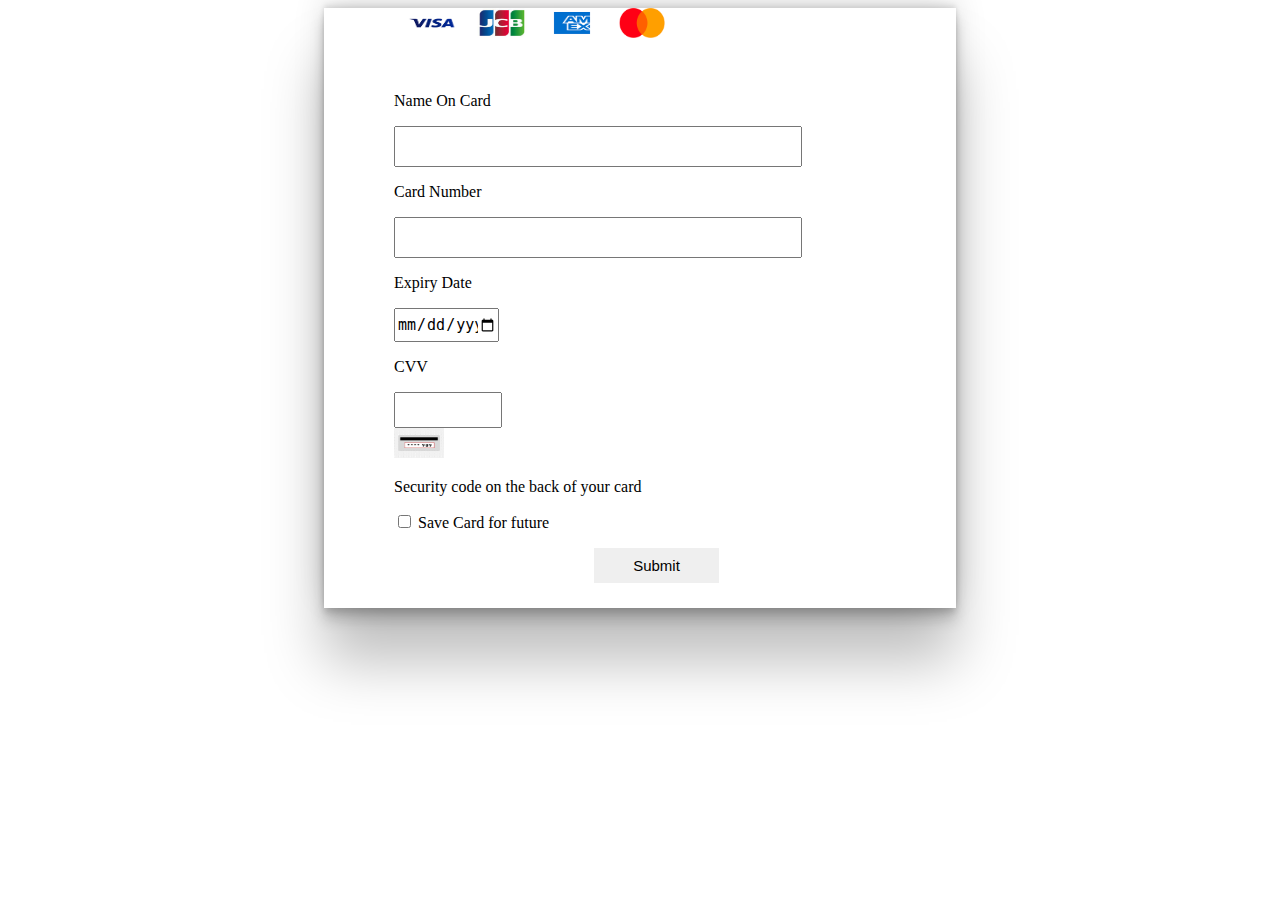
<file: payment.html>
<!DOCTYPE html>
<html lang="en">

<head>
    <meta charset="UTF-8">
    <meta http-equiv="X-UA-Compatible" content="IE=edge">
    <meta name="viewport" content="width=device-width, initial-scale=1.0">
    <title>Document</title>
    <link rel="stylesheet" href="./styles/payment.css">
   
</head>

<body>
    <div id="mainpay">
        <!-- image box -->
        <div id="symbol">
            <div> <img
                    src="[data-uri]" />
            </div>
            <div> <img
                    src="[data-uri]" />
            </div>
            <div> <img
                    src="[data-uri]" />
            </div>
            <div> <img
                    src="[data-uri]" />
            </div>
        </div>
        <!-- image box end -->
        <br>
        <!-- form data start -->

        <div id="formdata">
            <form>
                <div>
                    <p> Name On Card</p>
                    <input id="name" type="text" /><br />
                </div>
                <div>
                    <p>Card Number</p>
                    <input id="cardNum" type="num" /><br />
                </div>
                <div>
                    <p>Expiry Date</p>
                    <input id="date" type="date" br />
                </div>
                <div id="cvvpage">
                    <p>CVV</p>
                    <input id="cvv" type="text">
                    <div><img
                            src="[data-uri]" />
                    </div>
                    <p>Security code on the back of your card</p>
                    <input type="checkbox" id="checkbox"> Save Card for future</p>

                </div>
                <div> <input type="submit"   class="input" > </div>
            </form>
        </div>
    </div>
</body>

</html>

<script src="./script/payment.js"></script>
</file>
<file: styles/payment.css>
#mainpay {
    width: 50%;
    height: 600px;
    /* border: 1px solid teal; */
    box-shadow: rgba(0, 0, 0, 0.25) 0px 54px 55px, rgba(0, 0, 0, 0.12) 0px -12px 30px, rgba(0, 0, 0, 0.12) 0px 4px 6px, rgba(0, 0, 0, 0.17) 0px 12px 13px, rgba(0, 0, 0, 0.09) 0px -3px 5px;
    margin: auto;
}

#symbol {
    height: 50px;
    width: 80%;
    /* border: 1px solid red; */
    display: flex;
    margin: auto;
}

#symbol>div {
    height: 30px;
    width: 50px;
    gap: 10px;
    margin-left: 20px;
}

img {
    height: 30px;
    width: 50px;
}

#formdata {
    margin-left: 70px;
}

#cardNum, #name {
    height: 35px;
    width: 400px;
    font-size: 20px;
}

#date, #cvv {
    height: 30px;
    width: 100px;
    font-size: 15px;
}

.input {
    margin-left: 200px;
    height: 35px;
    width: 125px;
    cursor: pointer;
    color: black;
    font-size: 15px;
    border: none;

}
.input:hover {
    background-color: teal;
    color: white;
}
</file>
